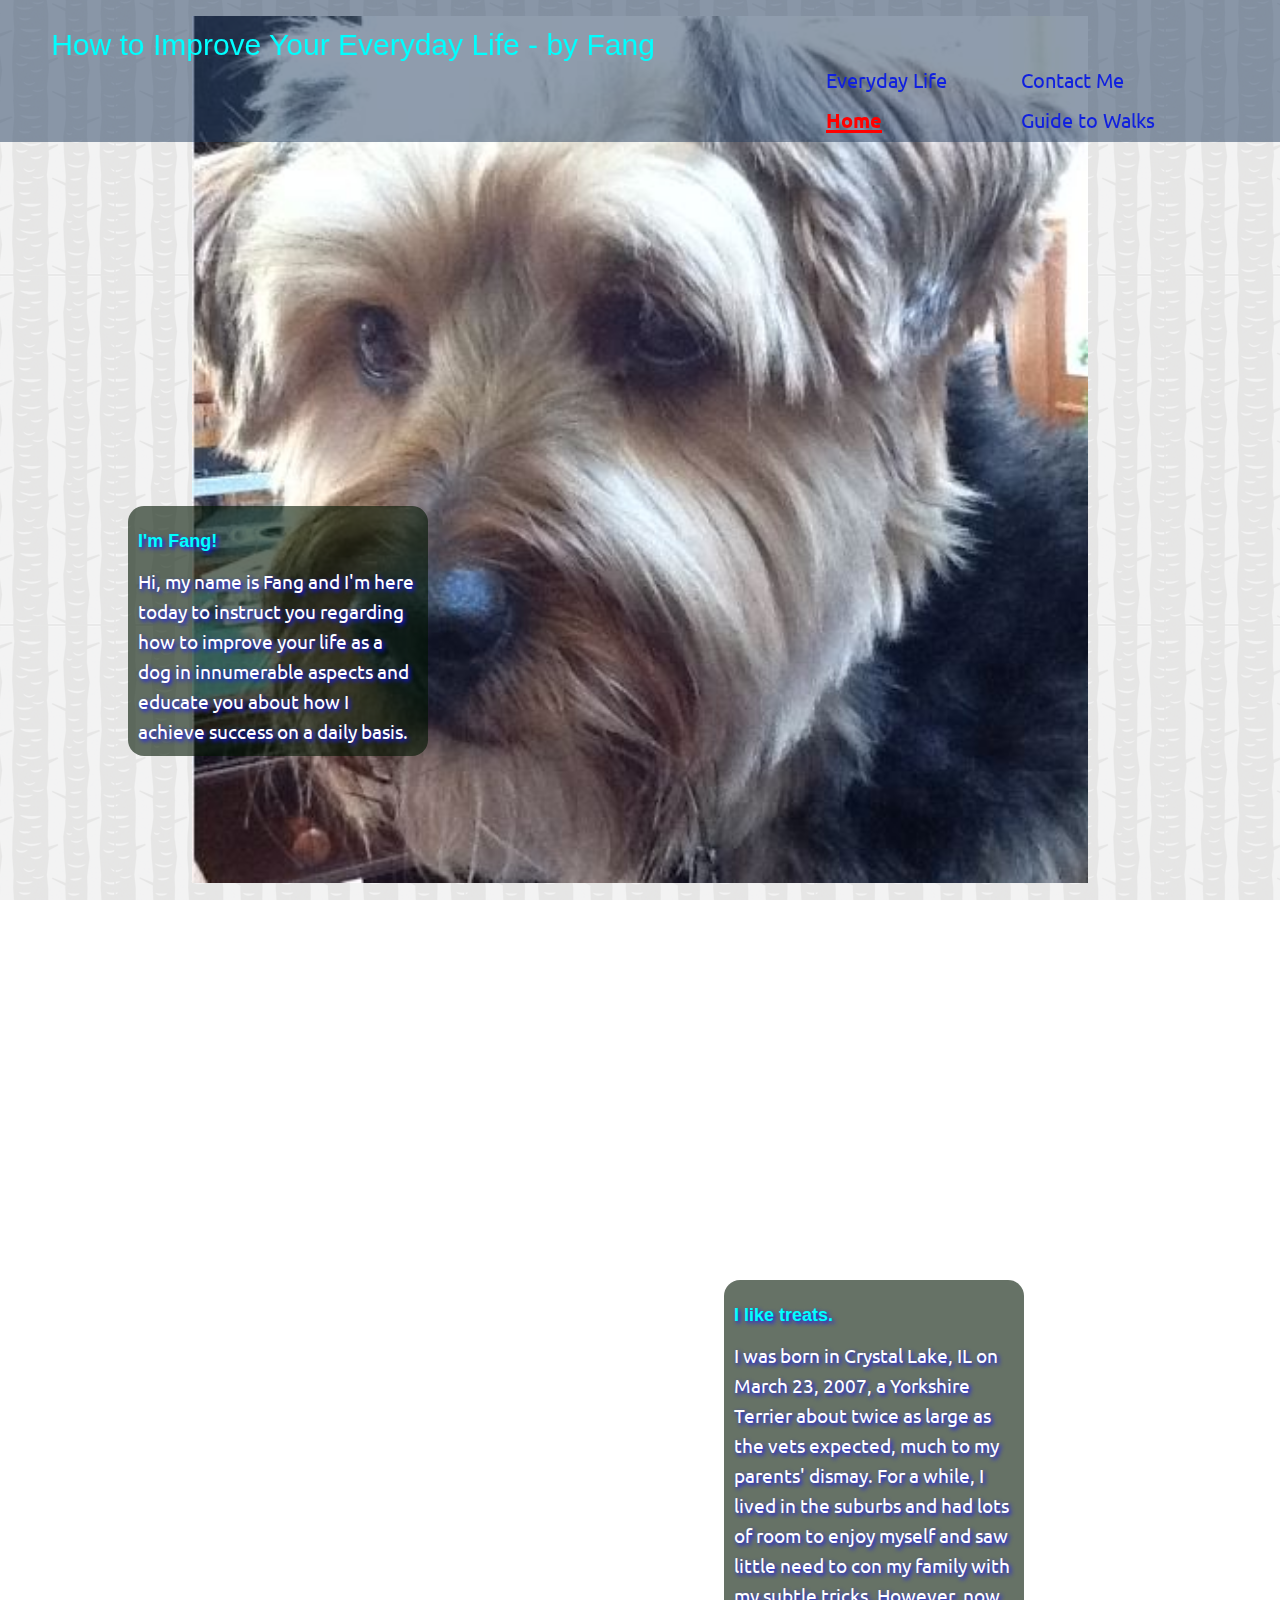
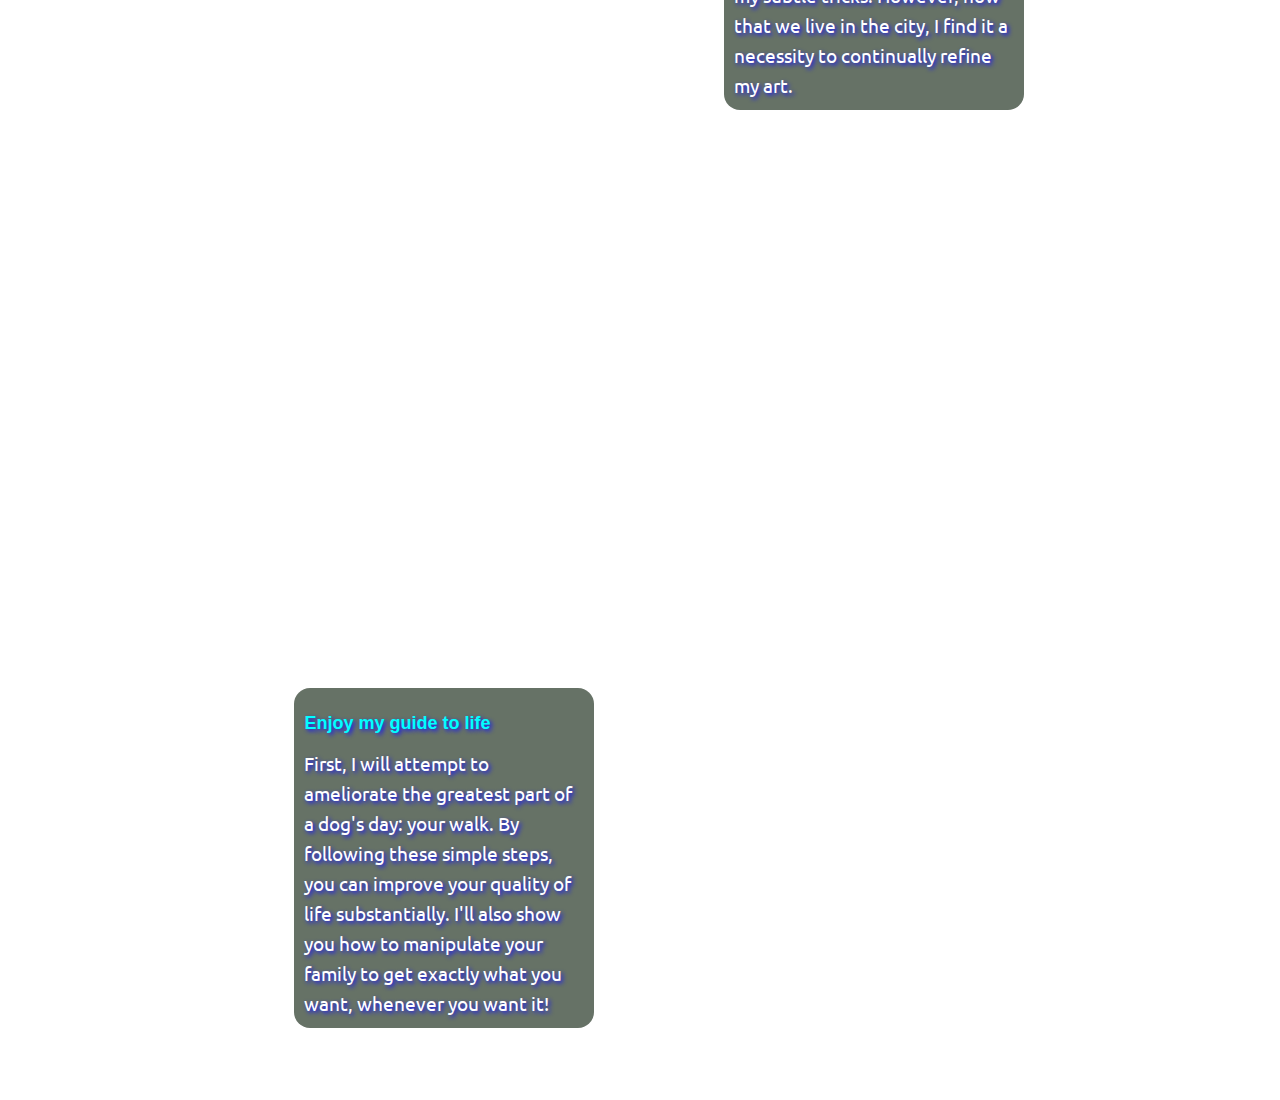
<file: index.html>
<!doctype html>
<html>
<head>

    <title>Fang - Home</title>
    <meta name="viewport" content="width=device-width, initial-scale=1.0">
    <meta charset="utf-8">
    <link rel="stylesheet" type="text/css" href="css/screen.css" media="all">
    <link href='http://fonts.googleapis.com/css?family=Ubuntu|Raleway|Montserrat|Open+Sans|Oswald' rel="stylesheet" type="text/css" >
    <link rel="stylesheet" href="http://yui.yahooapis.com/pure/0.5.0/pure-min.css">
    <script src="http://code.jquery.com/jquery-2.1.0.min.js"></script>
</head>
<body>

<header class="pure-g">
    <span class="title pure-u-1-2">How to Improve Your Everyday Life - by Fang</span>

     <ul class="pure-u-11-24">
        <li class="header" style= "list-style:none"><a href="cont.html" style="text-decoration:none">Contact Me</a></li>
        <li class="header" style= "list-style:none"><a href="fin.html" style="text-decoration:none">Everyday Life</a></li>
        <li class="header" style= "list-style:none"><a href="walks.html" style="text-decoration:none">Guide to Walks</a></li>
        <li class="header" style= "list-style:none"><a href="index.html" style="text-decoration:none" class="selected">Home</a></li>
        
    </ul>
</header>
<section class="one pg1" id="about">
    <img src="pic2.JPG" class="hide" alt="its fang">
    <div class="text1 text">
        <h2>I'm Fang!</h2>
        <p>Hi, my name is Fang and I'm here today to instruct you regarding how to improve your life as a dog in innumerable aspects and educate you about how I achieve success on a daily basis.  
        </p>
    </div>
</section>

<section class="two pg1" id="minibio">
    <img src="pic6.JPG" class="hide" alt="its also fang">
    <div class="text2 text">
        <h2>I like treats.</h2>
        <p>I was born in Crystal Lake, IL on March 23, 2007,  a Yorkshire Terrier about twice as large as the vets expected, much to my parents' dismay. For a while, I lived in the suburbs and had lots of room to enjoy myself and saw little need to con my family with my subtle tricks. However, now that we live in the city, I find it a necessity to continually refine my art.</p>

    </div>
</section>

<section class="three pg1" id="learn">
    <img src="pic8.JPG" class="hide" alt="its also fang again">
    <div class="text3 text">
        <h2>Enjoy my guide to life</h2>
        <p>First, I will attempt to ameliorate the greatest part of a dog's day: your walk.  By following these simple steps, you can improve your quality of life substantially. I'll also show you how to manipulate your family to get exactly what you want, whenever you want it!
    </div>
</section>
</body>
</html>
</file>
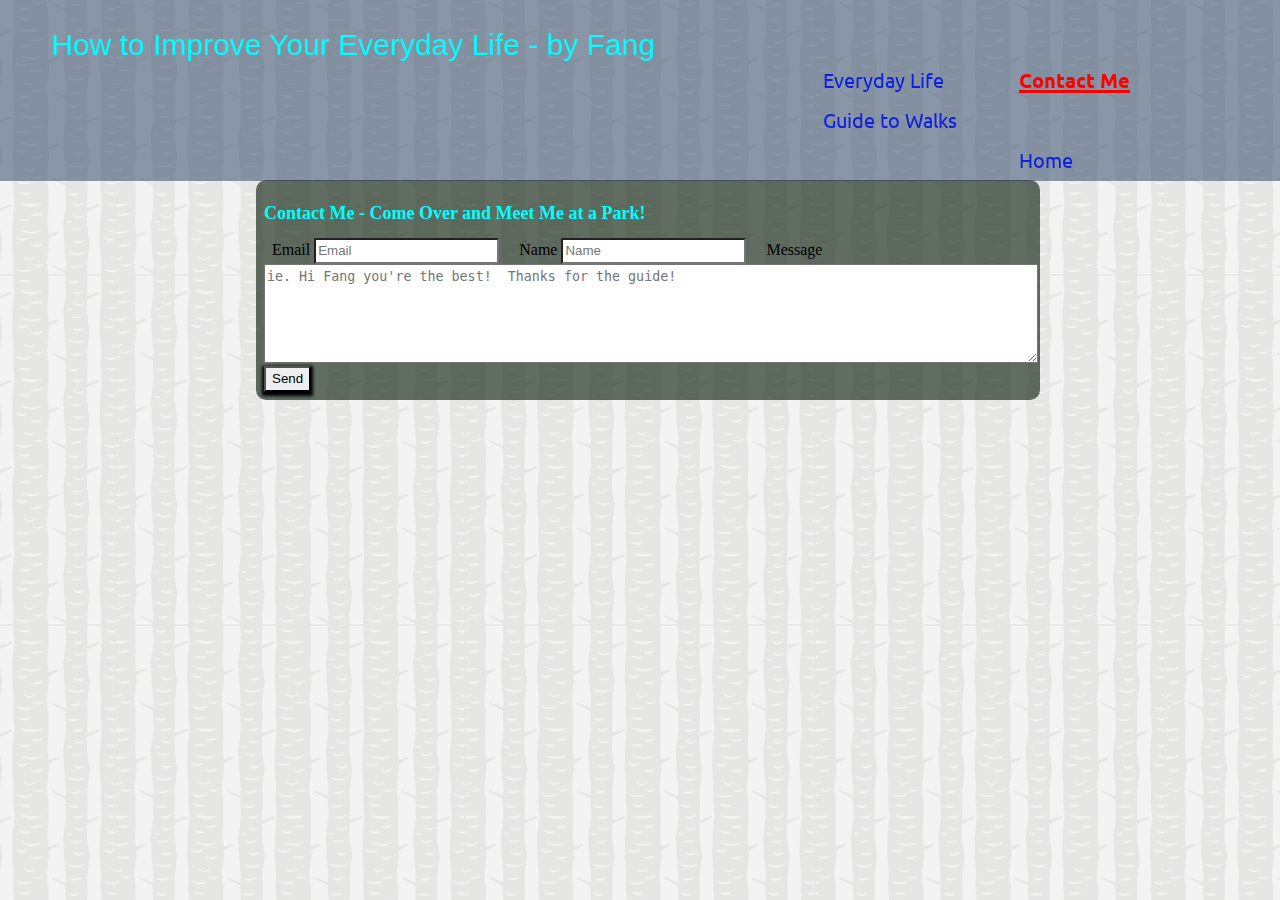
<file: cont.html>
<!doctype html> 
<html>
<head>
    <title>Fang - Guide to Walks</title>
    <meta name="viewport" content="width=device-width, initial-scale=1.0">
    <meta charset="utf-8">
    <link rel="stylesheet" type="text/css" href="css/screen.css" media="all">
    <link href='http://fonts.googleapis.com/css?family=Ubuntu|Raleway|Montserrat|Open+Sans|Oswald' rel="stylesheet" type="text/css">
    <link rel="stylesheet" href="http://yui.yahooapis.com/pure/0.5.0/pure-min.css">
    <script src="http://code.jquery.com/jquery-2.1.0.min.js"></script>
</head>
<body>

<header class="pure-g">
    <span class="title pure-u-1-2">How to Improve Your Everyday Life - by Fang</span>

    <ul class="pure-u-11-24">
        <li class="header" style= "list-style:none"><a href="cont.html" style="text-decoration:none" class="selected">Contact Me</a></li>
        <li class="header" style= "list-style:none"><a href="fin.html" style="text-decoration:none">Everyday Life</a></li>
        <li class="header" style= "list-style:none"><a href="walks.html" style="text-decoration:none">Guide to Walks</a></li>
        <li class="header" style= "list-style:none"><a href="index.html" style="text-decoration:none">Home</a></li>
    </ul>
        
    </ul>
</header>
<section id="walking">
<form class="contact pure-form pure-form-stacked">
    <fieldset>
        <legend><h2>Contact Me - Come Over and Meet Me at a Park!</h2></legend>


        <span class="formcont">
        <label for="email">Email</label>
        <input id="email" type="email" placeholder="Email">
        <span class="em reminder">Must contain an "@" symbol</span>
        </span>
        <span class="formcont">
        <label for="password">Name</label>
        <input id="password" type="password" placeholder="Name">
        <span class="pw reminder">So I can know who you are!</span>
        </span>
        <span class="formcont msg">
        <label>Message</label>
        <textarea placeholder="ie. Hi Fang you're the best!  Thanks for the guide!"></textarea>
        </span>

        <button type="submit" class="pure-button pure-button-primary">Send</button>
    </fieldset>
</form>

</div>
</section>
</body>
</html>
</file>
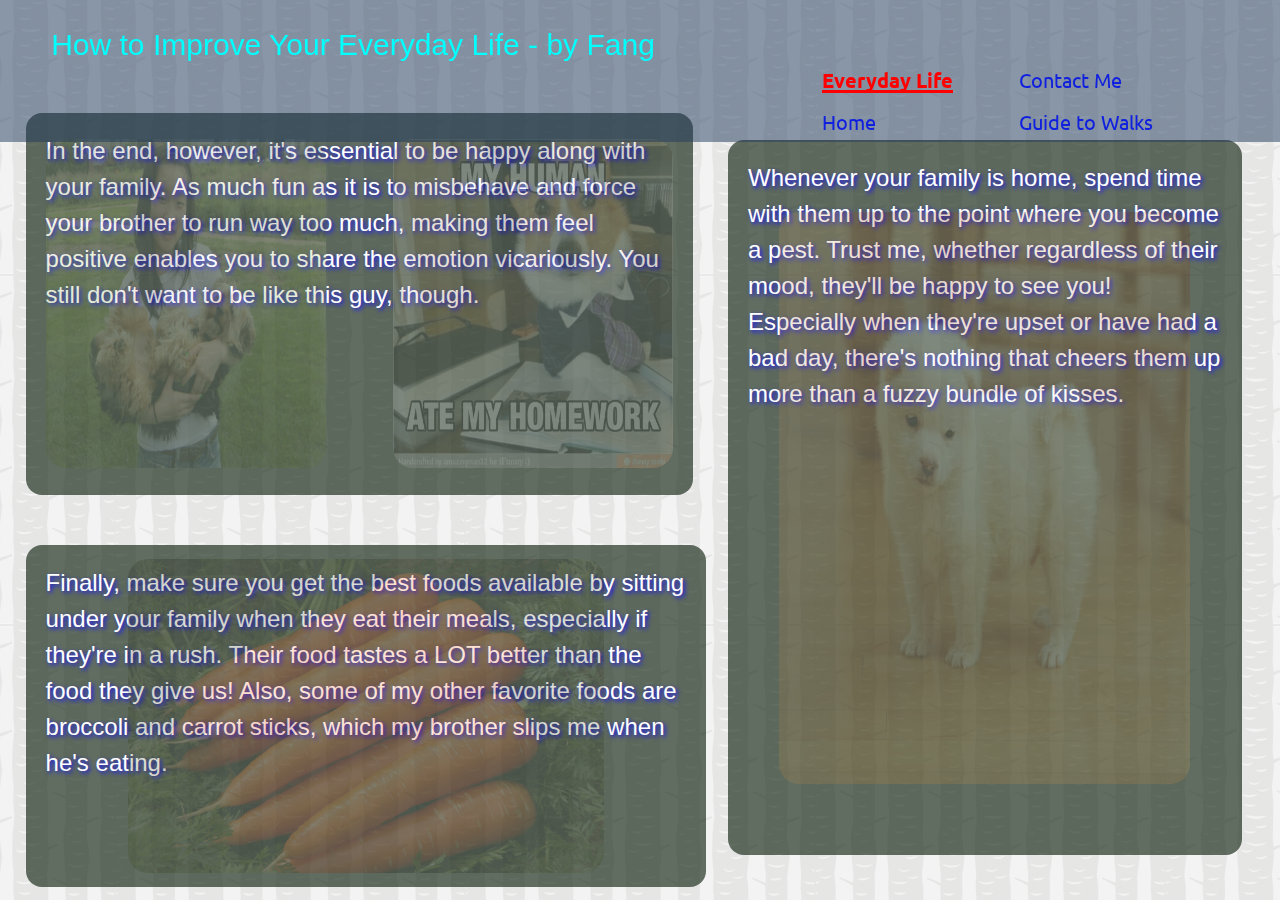
<file: fin.html>
<!doctype html> 
<html>
<head>
    <title>Fang - Everyday Life</title>
    <meta name="viewport" content="width=device-width, initial-scale=1.0">
    <meta charset="utf-8">
    <link rel="stylesheet" type="text/css" href="css/screen.css" media="all">
    <link href='http://fonts.googleapis.com/css?family=Ubuntu|Raleway|Montserrat|Open+Sans|Oswald' rel="stylesheet" type="text/css">
    <link rel="stylesheet" href="http://yui.yahooapis.com/pure/0.5.0/pure-min.css">
    <script src="http://code.jquery.com/jquery-2.1.0.min.js"></script>
</head>
<body>

<header class="pure-g">
    <span class="title pure-u-1-2">How to Improve Your Everyday Life - by Fang</span>

     <ul class="pure-u-11-24">
        <li class="header" style= "list-style:none"><a href="cont.html" style="text-decoration:none">Contact Me</a></li>
        <li class="header" style= "list-style:none"><a href="fin.html" style="text-decoration:none" class="selected">Everyday Life</a></li>
        <li class="header" style= "list-style:none"><a href="walks.html" style="text-decoration:none" >Guide to Walks</a></li>
        <li class="header" style= "list-style:none"><a href="index.html" style="text-decoration:none">Home</a></li>
        
    </ul>
</header>
<section>
<div class="upleft content benice upleft1">
    <img src="pic12.JPG" alt="hi" class="fam contpic">
    <span>In the end, however, it's essential to be happy along with your family. As much fun as it is to misbehave and force your brother to run way too much, making them feel positive enables you to share the emotion vicariously.  You still don't want to be like this guy, though.</span>
    <img src="pic5.JPG" alt="NERsD" class="hw contpic">
</div>
    
<div class="bot content location stuffs">
    <img src="carrots.jpg" class="contpic carrot">
   Finally, make sure you get the best foods available by sitting under your family when they eat their meals, especially if they're in a rush.  Their food tastes a LOT better than the food they give us!  Also, some of my other favorite foods are broccoli and carrot sticks, which my brother slips me when he's eating.

</div>

<div class="right content duringwalk">

   Whenever your family is home, spend time with them up to the point where you become a pest.  Trust me, whether regardless of their mood, they'll be happy to see you!  Especially when they're upset or have had a bad day, there's nothing that cheers them up more than a fuzzy bundle of kisses.

   <img src="thedoge.JPG" class="contpic cute">

</div>
</section>
</body>
</html>
</file>
<file: css/screen.css>
html, body, div, span, applet, object, iframe,
h1, h3, h4, h5, h6, p, blockquote, pre,
a, abbr, acronym, address, big, cite, code,
del, dfn, em, img, ins, kbd, q, s, samp,
small, strike, strong, sub, sup, tt, var,
b, u, i, center,
dl, dt, dd, ol, ul, li,
fieldset, form, label, legend,
table, caption, tbody, tfoot, thead, tr, th, td,
article, aside, canvas, details, embed,
figure, figcaption, footer, header, hgroup,
menu, nav, output, ruby, section, summary,
time, mark, audio, video {
  margin: 0;
  padding: 0;
  border: 0;
  font-size: 100%;
  font: inherit;
}

/* HTML5 display-role reset for older browsers */
article, aside, details, figcaption, figure,
footer, header, hgroup, menu, nav, section {
  display: block;
}

body {
  line-height: 1;
  height: 100%;
}

html {
  height: 100%;
}

ol, ul {
  list-style: none;
  float: right;
  margin-right: 5%;
  padding: 0 !important;
}

blockquote, q {
  quotes: none;
}

blockquote:before, blockquote:after,
q:before, q:after {
  content: '';
  content: none;
}

table {
  border-collapse: collapse;
  border-spacing: 0;
}

p {
  font-family: "Ubuntu";
}

* {
  background-repeat: no-repeat;
  background-position: center;
  background-attachment: fixed;
  line-height: 20px;
}

section {
  background-size: 70%;
  height: 100%;
  position: relative;
}

div {
  font-family: arial, helvetica;
  line-height: 30px;
  font-size: 19px;
}

li {
  list-style: disc;
  margin-right: 40px;
  margin-bottom: 5%;
  display: inline-block;
  margin-top: 3.5%;
  float: right;
}

header {
  position: fixed;
  top: 0;
  left: 0;
  z-index: 50;
  background-color: rgba(31, 58, 92, 0.5);
  width: 100%;
}
header span {
  color: aqua;
  font-size: 30px;
  font-family: helvetica;
  display: inline-block;
  padding-left: 4%;
}

body {
  background-image: url("backg.png");
  background-repeat: repeat;
}

a {
  list-style: none;
  display: inline-block;
  color: #1020df;
  font-size: 20px;
  transition: all 500ms linear;
  font-family: "Ubuntu";
}

a:hover {
  list-style: disc;
  color: #ff1020;
  font-size: 22px;
  text-shadow: 2px 2px 3px red;
}

.text:hover {
  border: 8px dashed red;
  font-family: 'Oswald';
  font-size: 23px;
}

h2 {
  font-size: 18px;
  color: aqua;
}

.one {
  background-image: url("pic2.JPG");
}

.two {
  background-image: url("pic6.JPG");
}

.three {
  background-image: url("pic8.JPG");
}

.three + img {
  display: none !important;
}

.contenttitle {
  font-size: 24px;
}

.title {
  margin-top: 1em;
}

div {
  color: white;
  border-radius: 16px;
  background-color: rgba(0, 20, 0, 0.6);
  text-shadow: 2px 2px 4px #1414fa;
  width: 60%;
  max-width: 280px;
  position: absolute;
  padding: 10px;
}

.text1 {
  bottom: 16%;
  left: 10%;
}

.text2 {
  bottom: 10%;
  right: 20%;
}

.text3 {
  left: 23%;
  bottom: 8%;
}

img, video {
  transition: all 250ms linear;
}

img {
  width: 120%;
  height: 100%;
  opacity: 0;
  position: absolute;
}

.content {
  position: absolute;
  max-width: 100%;
  padding: 20px;
  font-size: 24px;
  line-height: 1.5em;
}

.content:hover {
  font-size: 27px;
  border: 8px solid blue;
  z-index: 50;
  color: orange;
}

.contentnav {
  margin: 0;
}

.upleft {
  width: 49%;
  height: 38%;
  top: 12.5%;
  left: 2%;
  position: absolute;
}

.walkingtip {
  background-image: url("pic1.JPG");
  background-size: 60%;
  background-position: top left;
}

.bot {
  bottom: 2.5%;
  left: 2%;
  height: 32%;
  width: 50%;
}

.right {
  bottom: 5%;
  height: 75%;
  right: 3%;
  width: 37%;
}

.contpic {
  opacity: .2;
  position: absolute;
  width: 45%;
  height: 85%;
  border-radius: 20px;
}

.contpic:hover {
  opacity: .7;
}

.beach {
  top: 7.5%;
  right: 5%;
}

video {
  position: absolute;
  opacity: .2;
}

video:hover {
  opacity: .7;
}

.bark {
  bottom: 8%;
  right: 6%;
}

.hw {
  top: 7%;
  right: 3%;
  height: 86%;
  width: 42%;
}

.fam {
  top: 7%;
  left: 3%;
  width: 42%;
  height: 86%;
}

.benice {
  background-image: none;
}

.cute {
  top: 10%;
  left: 10%;
  width: 80%;
  height: 80%;
}

.carrot {
  top: 4%;
  height: 92%;
  left: 15%;
  width: 70%;
}

.selected {
  color: red;
  border-bottom: 3px solid red;
  font-weight: bold;
}

.stuffs {
  bottom: 1.5%;
  height: 33.5%;
}

.pure-form {
  position: absolute;
  padding: 8px;
  background-color: rgba(0, 20, 0, 0.6);
  border-radius: 10px;
  top: 20%;
  left: 30%;
  width: 40%;
}

legend {
  font-size: 24px;
}

textarea {
  width: 100%;
  height: 7em;
}

.reminder {
  position: absolute;
  opacity: 0;
  left: 250px;
  color: blue;
}

.em {
  top: 146px;
}

.pw {
  top: 227px;
}

input:focus + .reminder {
  transition: all 400ms linear;
  opacity: 1;
  -webkit-transform: translateY(18px);
  -moz-transform: translateY(18px);
  transform: translateY(18px);
}

.formcont {
  margin: 8px;
}

button {
  box-shadow: 0 2px 3px 2px;
}

#walking + img {
  display: none;
}

@media screen and (max-width: 1290px) {
  .header {
    width: 27%;
    margin-top: .6em;
    margin-bottom: .6em;
  }
}
@media screen and (max-width: 1135px) {
  .content:hover {
    font-size: 24px;
  }
}
@media screen and (max-width: 1097px) {
  ul {
    float: left;
  }
}
@media screen and (max-width: 1055px) {
  .upleft {
    top: 110px;
  }
}
@media screen and (max-width: 1000px) {
  .content {
    position: relative !important;
    display: block;
    width: 65%;
    margin: 20px auto;
    top: initial;
    left: initial;
    bottom: initial;
    right: initial;
  }

  .pure-form {
    width: 50%;
    left: 25%;
  }

  .upleft {
    top: 17%;
    background-size: cover;
    margin-bottom: 140px;
  }
}
@media screen and (max-width: 930px) {
  header span {
    font-size: 28px;
  }
}
@media screen and (max-width: 900px) {
  .upleft {
    height: 57%;
  }

  .content:hover {
    font-size: 24.5px;
  }
}
.pure-form {
  width: 60%;
  left: 20%;
}

@media screen and (max-width: 846px) {
  .bot {
    height: initial;
  }

  .content {
    width: 85%;
  }

  .pure-for {
    width: 70%;
    left: 15%;
  }
}
@media screen and (max-width: 750px) {
  .upleft {
    height: 64%;
    background-size: 100%;
  }

  .header {
    display: block;
    width: 60%;
    font-size: 24px;
    margin-top: .3em;
    margin-bottom: .3em;
  }

  header {
    position: relative;
  }

  .pure-form {
    width: 80%;
    left: 10%;
  }
}
@media screen and (max-width: 680px) {
  header span {
    font-size: 21px;
  }
}
@media screen and (max-width: 550px) {
  header span {
    font-size: 20px;
  }

  .one {
    background-image: none;
  }

  .two {
    background-image: none;
  }

  .three {
    background-image: none;
  }

  div {
    max-width: 78%;
  }

  img {
    opacity: 1;
    display: block;
    height: 80%;
  }

  a {
    font-size: 16px;
  }

  a:hover {
    font-size: 17px;
  }

  .text1 {
    top: 52%;
    left: 10%;
    height: 34%;
    width: 400px;
  }

  .text1:hover {
    height: 39%;
  }

  .fam, .hw {
    max-height: 60%;
    width: 50%;
  }

  .pure-form {
    width: 90%;
    left: 5%;
  }
}
</file>
